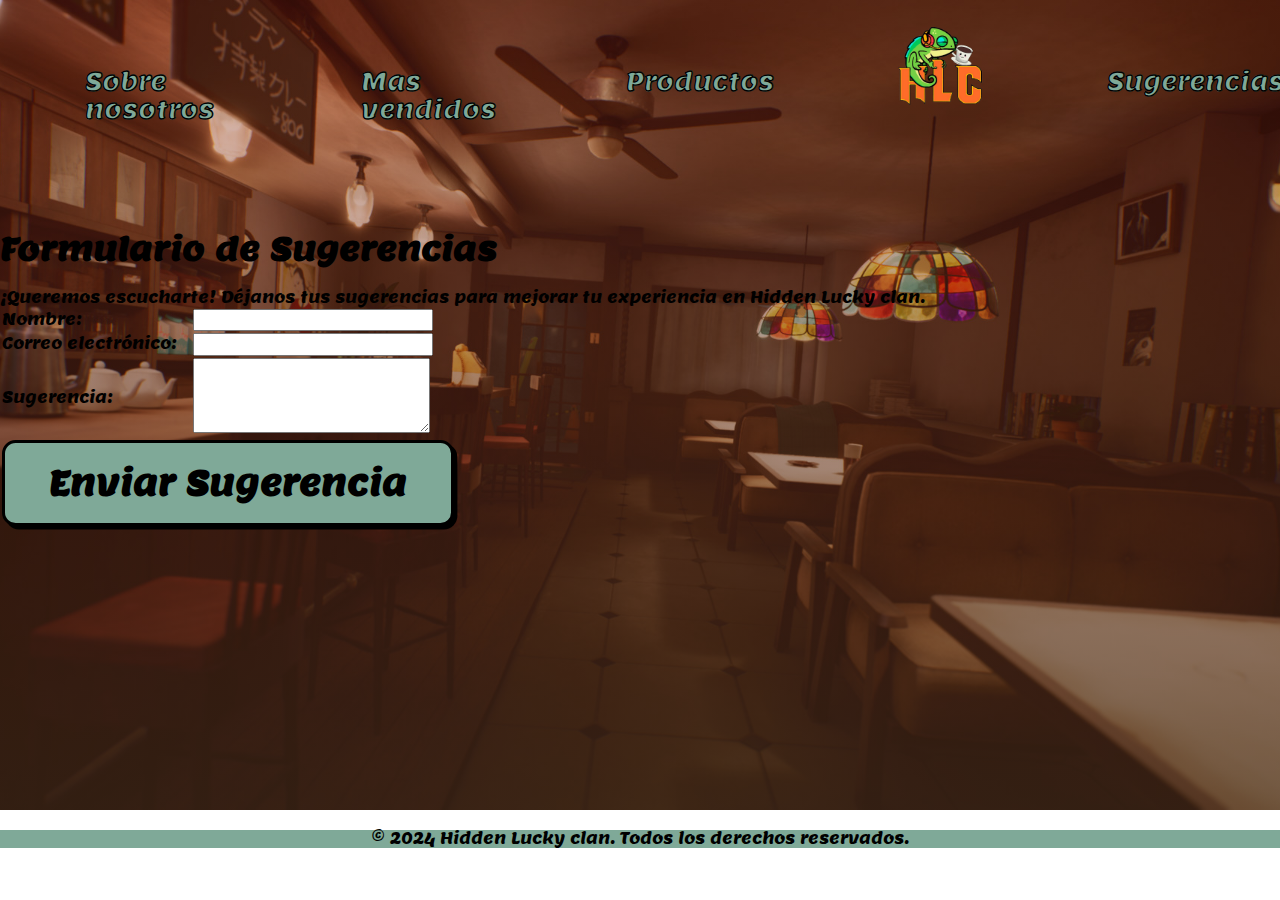
<file: src/main/resources/static/Sugerencias.html>
<!DOCTYPE html>
<!--
Click nbfs://nbhost/SystemFileSystem/Templates/Licenses/license-default.txt to change this license
Click nbfs://nbhost/SystemFileSystem/Templates/Other/html.html to edit this template
-->
<html>
    <head>
        <title>Hidden Lucky cafe</title>
        <meta charset="UTF-8">
         <link rel="stylesheet" type="text/css" href="normalize.css">
        <link rel="stylesheet" type="text/css" href="style.css">
        <meta name="viewport" content="width=device-width, initial-scale=1.0">
    </head>
<body>

    <header class="header">
        
       <nav class="navBar">
                
            <ul class="navUl">
                <li class="navLi"><a href="index.html#nosotros">Sobre nosotros</a></li>
                <li class="navLi"><a href="index.html#servicios">Mas vendidos</a></li>
                <!---Al referirse a servicios en realidad es a los "mas vendidos, eventualmente se cambiaran las etiquetas" -->
                <li class="navLi"><a href="productos.html">Productos</a></li>
                <li class="logoLi"><img  class="logo" src="img/hlc.png" alt="logo"></li>
                <li class="navLi"><a href="sugerencias.html">Sugerencias</a></li>
                <li class="navLi"><a href="galeria.html">Galeria</a></li>
                <li class="navLi"><a href="#contactos">Contactanos!</a></li>
                <li class="navLi"><a href="carrito.html">carrito</a></li>
            </ul>
        </nav>
        
        <h1>Formulario de Sugerencias</h1>
        <p>¡Queremos escucharte! Déjanos tus sugerencias para mejorar tu experiencia en Hidden Lucky clan.</p>
        
            <form class="formulario">
        <table>
            <tr>
                <td><label for="nombre">Nombre:</label></td>
                <td><input type="text" id="nombre" name="nombre" required></td>
            </tr>
            <tr>
                <td><label for="email">Correo electrónico:</label></td>
                <td><input type="email" id="email" name="email" required></td>
            </tr>
            <tr>
                <td><label for="sugerencia">Sugerencia:</label></td>
                <td><textarea id="sugerencia" name="sugerencia" rows="4" required></textarea></td>
            </tr>
            <tr>
                <td colspan="2" align="center"><button type="submit">Enviar Sugerencia</button></td>
            </tr>
        </table>
        
    </form>
        
 
    </header>

    <footer class="footerEx">
        <p>&copy; 2024  Hidden Lucky clan. Todos los derechos reservados.</p>
    </footer>

</body>
</html>
</file>
<file: src/main/resources/static/style.css>
@import url('https://fonts.googleapis.com/css2?family=Cantora+One&family=Lemon&display=swap');
*{
    font-family: 'Lemon', sans-serif;
   margin:0;
   padding: 0;
   box-sizing: border-box;
}
.responsive{                /*aun falta mucho para que sea responsive */
    display:block ;
    
    
}
body{
    max-width: 100% !important;
    overflow-x: hidden !important;
}

html{
    scroll-behavior: smooth;
}

/* Scroll verde*/
::-webkit-scrollbar {
    width: 15px;
}
  
  /* Track */
  ::-webkit-scrollbar-track {
    box-shadow: inset 0 0 5px grey; 
    border-radius: 10px;
}
   
  /* Handle */
  ::-webkit-scrollbar-thumb {
    background: #7FA998; 
    border-radius: 10px;
}
  
  /* Handle on hover */
  ::-webkit-scrollbar-thumb:hover {
    background: #337a5e;
}



/*HEADER*/
header{
    background-image: linear-gradient(rgba(157, 37, 3, 0.3),rgba(71, 43, 23, 0.7)),url("img/info1.jpg");
    width:100%;
    height: 90vh;
    background-size: cover;
    background-position: center;
    position: relative;
    overflow: hidden;
}

.navBar{
    width: 100%;
    display: flex;
    align-items:center;
    justify-content:space-around;
    padding: 25px;
    
}

.navUl{
    display: flex;
}

.navUl li{
    list-style: none;
    margin: 60px 60px;
    margin-top: 2%;
}

.navUl li a{
    text-decoration: none;
    color:#7FA998;
    font-weight: bold;
    -webkit-text-stroke: .5px black;
    font-size: 25px;
}


.logoLi{
    height: 50%;
    width: 130px;
    display:inline-block;
    position: relative;
}

.logo{
    position: relative;
    margin-top: -40px;
    
}



.frase{
    color:rgb(127, 169, 152);
    font-size: 34px;
    display: flex;
    z-index: 0;
    flex-direction: column;
    justify-content: center;
    align-items: center;
    padding-left: 5%;
    width: 45%;
    -webkit-text-stroke: 1px black;
    
}

.cafe{
    color:rgb(223, 133, 67);
    -webkit-text-stroke: 1px black;
    text-shadow: 0 1px #9D2503, -1px 0 #9D2503, -1px 2px #9D2503, -2px 1px #9D2503, -2px 3px #808d93, -3px 2px #cdd2d5, -3px 4px ;
}

.contenedorTejon{
    width: 10%;
    position:relative;
    top:-80px;
    left: 95%;
    transform: rotate(-40deg);
    
}


.unete{
    position: absolute;
    bottom:315px;
    left: 60%;
   
    
}

button {
    background: #7FA998;
    font-family: inherit;
    padding: 0.6em 1.3em;
    font-weight: 900;
    font-size: 34px;
    border: 3px solid black;
    border-radius: 0.4em;
    box-shadow: 0.1em 0.1em;
   }
   
button:hover {
    transform: translate(-0.05em, -0.05em);
    box-shadow: 0.15em 0.15em;
}
   
button:active {
    transform: translate(0.05em, 0.05em);
    box-shadow: 0.05em 0.05em;
}





.custom-shape-divider-bottom-1659512362 {
    position: absolute;
    bottom: 0;
    left: 0;
    width: 100%;
    overflow: hidden;
    line-height: 0;
    transform: rotate(180deg);
}

.custom-shape-divider-bottom-1659512362 svg {
    position: relative;
    display: block;
    width: calc(100% + 1.3px);
    height: 46px;
}

.custom-shape-divider-bottom-1659512362 .shape-fill {
    fill: #7FA998
}

.custom-shape-divider-top-1659595350 {
    position: absolute;
    top: 0;
    left: 0;
    width: 100%;
    overflow: hidden;
    line-height: 0;
}

.custom-shape-divider-top-1659595350 svg {
    position: relative;
    display: block;
    width: calc(100% + 1.3px);
    height: 49px;
}

.custom-shape-divider-top-1659595350 .shape-fill {
    fill: #7FA998;
}




/*NOSOTROS*/
.nosotros{
    background-color: #7FA998;
    height: 100vh;
    width: 100%;
    overflow: hidden;
}


.nosotrosTitulo{
    color: #DF8543;
    -webkit-text-stroke: 1px black;
    font-size: 40px;
    padding-left: 40%;
    padding-top: 40px;
    
    
}

.nosotrosDual{
    display: flex;
    
}

.nosotrosTexto{
    width: 40%;
    color: #9D2503;
    font-size: 25px;
    padding-left: 35px;
    padding-top: 12%;
    position: static;
    
}

.nosotrosTexto p{
    font-family: 'Cantora One', sans-serif;
    padding: 10px;
}

.nosotrosImg{
    height: 45%;
    width: 55%;
    padding-left: 10%;
    padding-top: 5%;
}
.nosotrosImg img{
    
    
    object-fit:fill;
    border-radius: 5%;
    
   
}

.servicios{
    

    background-image: linear-gradient(rgba(157, 37, 3, 0.3),rgba(71, 43, 23, 0.7)),url("img/info2.jpg");
    width:100%;
    height: 200vh;
    background-size: cover;
    background-position: center;
    position: relative;
    overflow: hidden;
}




.serviciosTitulo{
    color: #F1F1B0;
    -webkit-text-stroke: 1px black;
    font-size: 40px;
    padding-left: 70%;
    padding-top: 40px;
}





.contenedorServicios{
    display: flex;
    flex-wrap: wrap;
    padding-top: 5%;
    
}


.contenedorServicios > *:nth-child(1){
    flex: 1 1 70%
    min-width:30ch;
}

.contenedorServicios > *:not(2){
    flex: 1 1 30%
    min-width:15ch;
}


.rectangulo{
    
    
    object-fit: contain;
  
}




.foto img{
    height: 300px;
    width: 300px;
    object-fit: fill;
}

.textoServicios{
    
    
}







/*Animacion*/
.floating { 
    animation-name: floating;
    animation-duration: 3s;
    animation-iteration-count: infinite;
    animation-timing-function: ease-in-out;
    margin-left: 30px;
    margin-top: 5px;
}
 
@keyframes floating {
    0% { transform: translate(0,  0px); }
    50%  { transform: translate(0, 15px); }
    100%   { transform: translate(0, -0px); }   
}



.formulario{
    
    height: 10vh;
    width: 100%;
    overflow: ;
}
.footerEx{
 text-align: center;
 margin-top: 20px;
 background-color: #7FA998;   
}



/*Galeria tab */

headerG {
    text-align: center;
    margin-bottom: 20px;
}

.galeria {
    display: flex;
    flex-wrap: wrap;
    justify-content: space-around;
}

.imagenG {
    width: 300px; /* Tamaño máximo de la imagen */
    margin: 10px;
    overflow: hidden;
    border-radius: 8px;
    box-shadow: 0 0 10px rgba(0, 0, 0, 0.1);
}

.imagenG img {
    width: 100%;
    height: auto;
    transition: transform 0.3s ease-in-out;
}

.imagenG:hover img {
    transform: scale(1.1);
}
</file>
